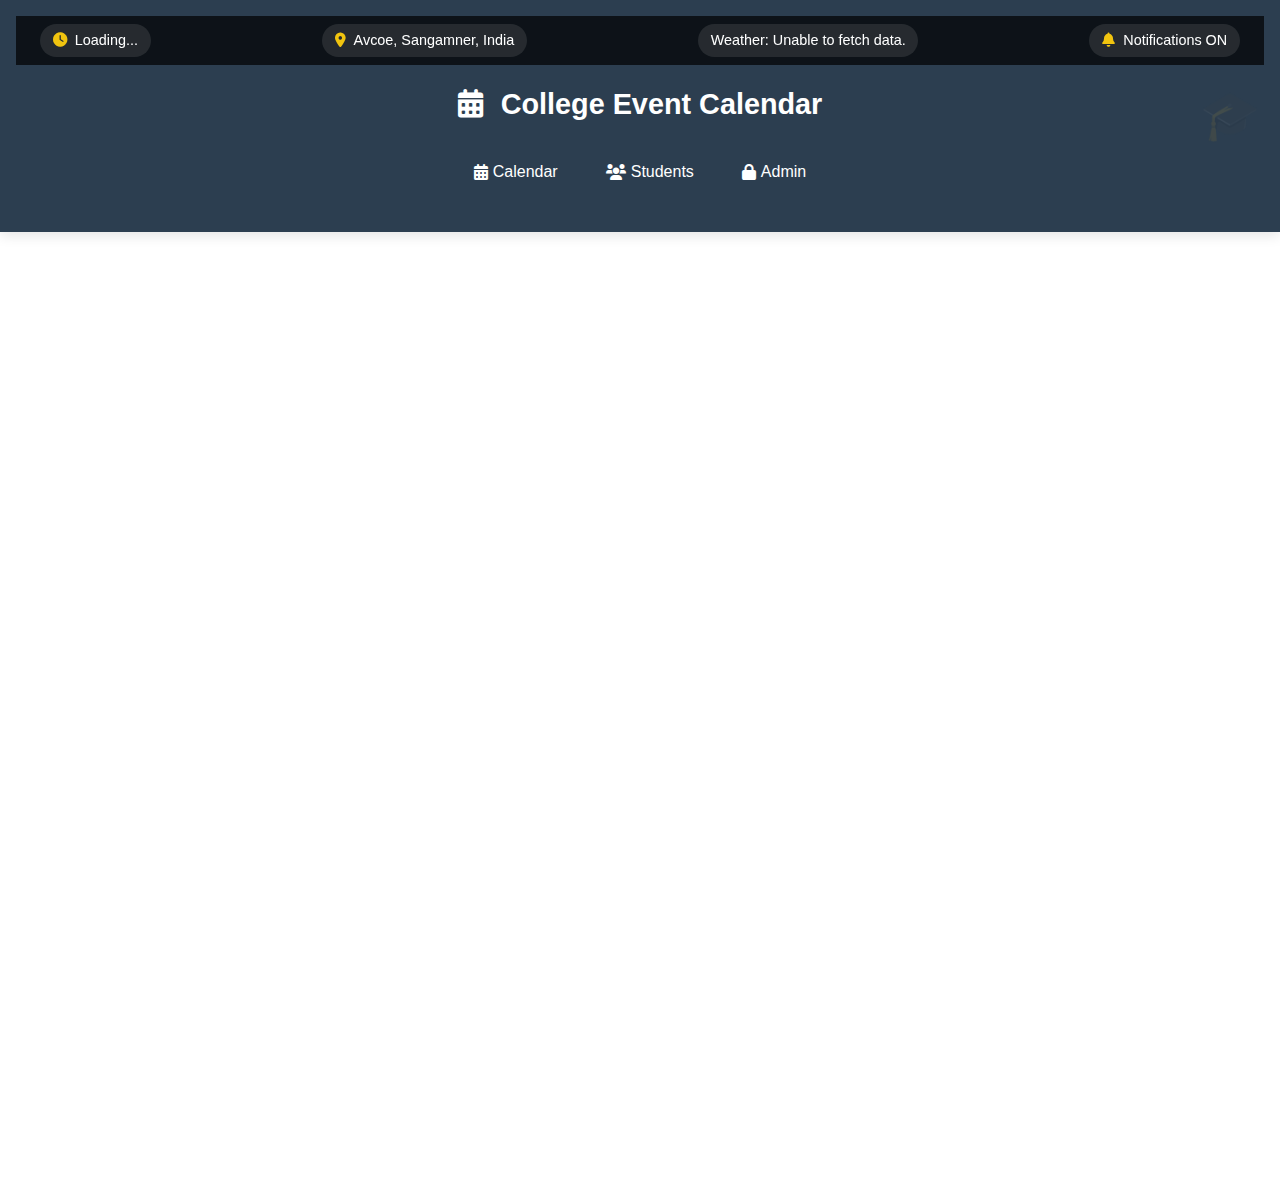
<file: index.html>
<!DOCTYPE html>
<html lang="en">
<head>
    <meta charset="UTF-8">
    <meta name="viewport" content="width=device-width, initial-scale=1.0">
    <title>College Event Calendar</title>
    <link rel="stylesheet" href="https://cdnjs.cloudflare.com/ajax/libs/font-awesome/6.0.0-beta3/css/all.min.css">
    <link rel="stylesheet" href="style.css">
</head>
<body>
    <!-- In index.html, update the header section -->
<header>
    <div class="header-top-bar">
        <div class="header-info">
            <div class="info-item" id="time">
                <i class="fas fa-clock"></i>
                <span class="info-text">Loading...</span>
            </div>
            <div class="info-item" id="location">
                <i class="fas fa-map-marker-alt"></i>
                <span class="info-text">Avcoe, Sangamner, India</span>
            </div>
            <div class="info-item" id="weather">
                <i class="fas fa-cloud-sun"></i>
                <span class="info-text">Loading...</span>
            </div>
            <div class="info-item" id="notification-toggle">
        <i class="fas fa-bell"></i>
        <span class="info-text">Notifications ON</span>
    </div>
            <!-- Notification Container -->
<div id="notification-container" class="notification-container"></div>

<!-- Notification Sound (hidden audio element) -->
<audio id="notification-sound" preload="auto">
    <source src="https://assets.mixkit.co/sfx/preview/mixkit-alarm-digital-clock-beep-989.mp3" type="audio/mpeg">
</audio>
</div>
        </div>
    </div>
    
    <div class="header-main">
        <h1><i class="fas fa-calendar-alt"></i> College Event Calendar</h1>
        <nav>
            <a href="index.html"><i class="fas fa-calendar-alt"></i> Calendar</a>
            <a href="students.html"><i class="fas fa-users"></i> Students</a>
            <a href="admin.html"><i class="fas fa-lock"></i> Admin</a>
        </nav>
    </div>
</header>

    <main class="animated">
        <div class="calendar-layout">
            <div class="calendar-container pulse">
                <div class="calendar-header">
                    <button id="prev-month"><i class="fas fa-chevron-left"></i></button>
                    <h2 id="current-month-year">Month Year</h2>
                    <button id="next-month"><i class="fas fa-chevron-right"></i></button>
                </div>
                <div class="calendar-grid" id="calendar-grid">
                    <!-- Days will be filled by JavaScript -->
                </div>
            </div>

            <div class="upcoming-events-panel">
                <div class="panel-header">
                    <h2><i class="fas fa-calendar-check"></i> Upcoming Events</h2>
                    <div class="panel-decoration">
                        <div class="decoration-circle blue"></div>
                        <div class="decoration-circle green"></div>
                        <div class="decoration-circle orange"></div>
                    </div>
                </div>
                <div id="upcoming-events-list">
                    <!-- Upcoming events will be loaded here -->
                </div>
            </div>
        </div>

        <!-- Events Modal -->
        <div class="modal" id="events-modal">
            <div class="modal-content animated">
                <span class="close-modal">&times;</span>
                <h2><i class="fas fa-calendar-day"></i> <span id="modal-date-title">Events for Date</span></h2>
                <div id="events-list">
                    <!-- Events will be loaded here -->
                </div>
                <p id="no-events-msg"><i class="fas fa-info-circle"></i> No events scheduled for this date.</p>
            </div>
        </div>
    </main>

    <script src="script.js"></script>
    <script>
            // Live Time for Sangamner
    function updateTime() {
      const indiaTime = new Date().toLocaleString("en-US", {
        timeZone: "Asia/Kolkata",
        hour: "2-digit",
        minute: "2-digit",
        second: "2-digit",
        hour12: true
      });
      document.getElementById("time").textContent = "Time: " + indiaTime;
    }
    setInterval(updateTime, 1000); // Update time every second
      // Fetch Weather for Sangamner
        async function fetchWeather() {
            const apiKey = "9812a2cd7527c37af7e50ac1e85c981d"; // Replace with your OpenWeatherMap API key
            const url = `https://api.openweathermap.org/data/2.5/weather?q=Sangamner,IN&units=metric&appid=${apiKey}`;
            try {
                const response = await fetch(url);
                const data = await response.json();
                const temp = data.main.temp;
                const description = data.weather[0].description;
                document.getElementById("weather").textContent = 
                    `Weather: ${temp}°C, ${description.charAt(0).toUpperCase() + description.slice(1)}`;
            } catch (error) {
                document.getElementById("weather").textContent = "Weather: Unable to fetch data.";
            }
        }
        fetchWeather();
    </script>
</body>
</html>
</file>
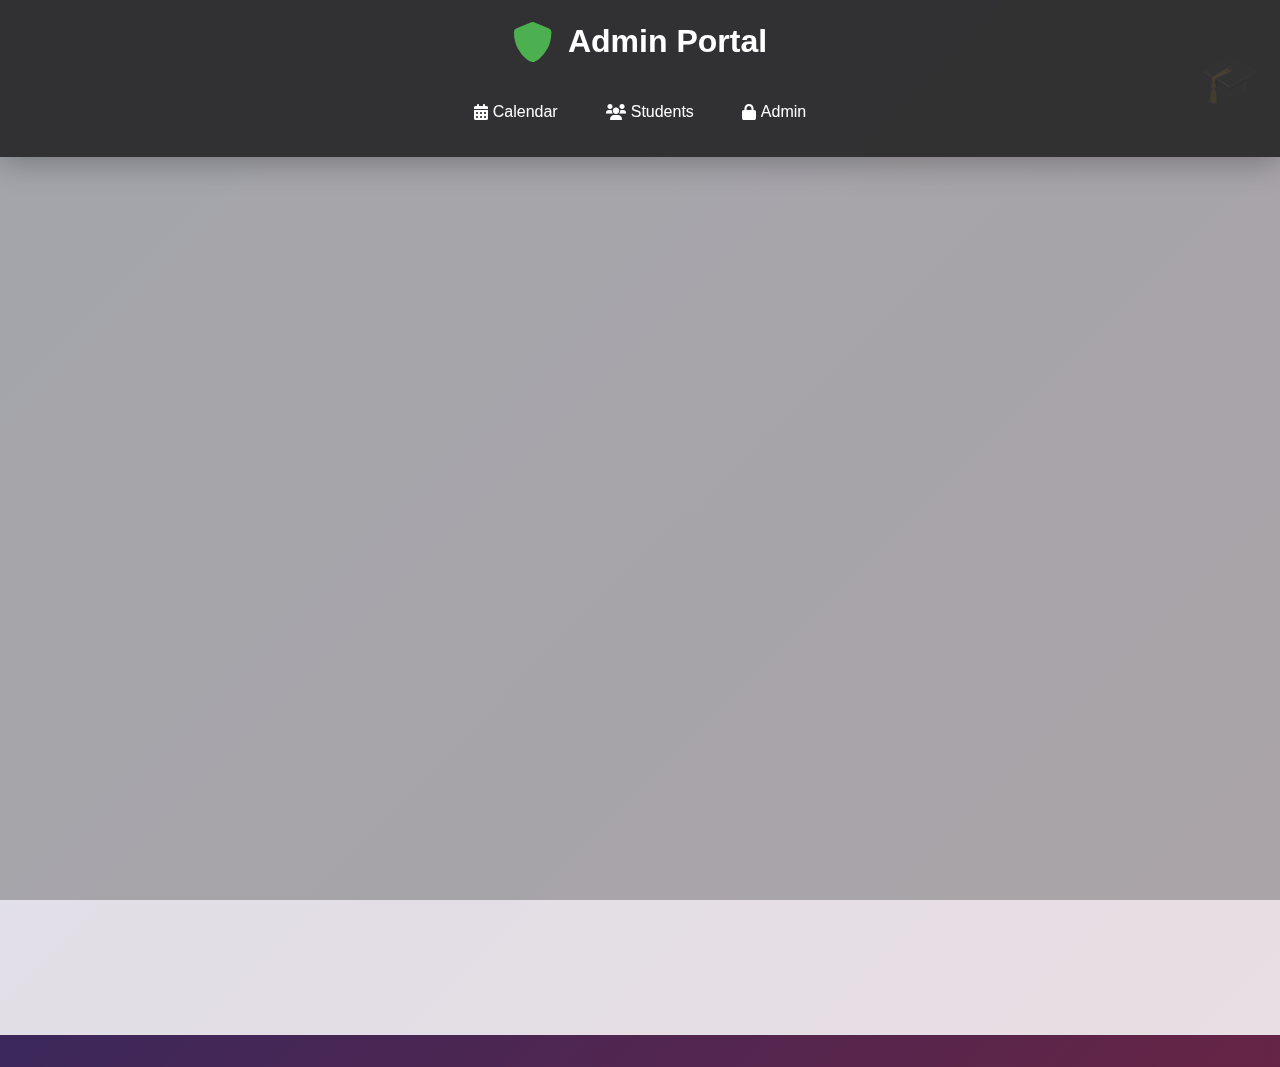
<file: admin-panel.html>
<!DOCTYPE html>
<html lang="en">
<head>
    <meta charset="UTF-8">
    <meta name="viewport" content="width=device-width, initial-scale=1.0">
    <title>Admin Panel</title>
    <link rel="stylesheet" href="https://cdnjs.cloudflare.com/ajax/libs/font-awesome/6.0.0-beta3/css/all.min.css">
    <link rel="stylesheet" href="style.css">
</head>
<body>
    <header>
        <h1><i class="fas fa-tachometer-alt"></i> Admin Dashboard</h1>
        <nav>
            <a href="index.html"><i class="fas fa-calendar-alt"></i> Calendar</a>
            <a href="students.html"><i class="fas fa-users"></i> Students</a>
            <a href="admin.html"><i class="fas fa-lock"></i> Admin</a>
        </nav>
    </header>

    <main class="animated">
        <div class="admin-tabs">
            <button class="tab-btn active" data-tab="events"><i class="fas fa-calendar-plus"></i> Manage Events</button>
            <button class="tab-btn" data-tab="students"><i class="fas fa-user-graduate"></i> Manage Students</button>
        </div>

        <div id="events" class="tab-content active">
            <h2><i class="fas fa-plus-circle"></i> Add New Event</h2>
            <form id="add-event-form">
                <div class="form-group">
                    <label for="event-date"><i class="fas fa-calendar-day"></i> Date:</label>
                    <input type="date" id="event-date" required>
                </div>
                <div class="form-group">
                    <label for="event-name"><i class="fas fa-heading"></i> Event Name:</label>
                    <input type="text" id="event-name" required>
                </div>
                <div class="form-group">
                    <label for="event-summary"><i class="fas fa-align-left"></i> Summary:</label>
                    <textarea id="event-summary" required></textarea>
                </div>
                <div class="form-group">
                    <label for="event-image"><i class="fas fa-image"></i> Image (Optional):</label>
                    <input type="file" id="event-image" accept="image/*">
                </div>
                <button type="submit"><i class="fas fa-plus"></i> Add Event</button>
            </form>

            <h2><i class="fas fa-calendar-check"></i> All Events</h2>
            <div id="events-folder-view">
                <!-- Events organized by date -->
            </div>
        </div>

        <div id="students" class="tab-content">
            <h2><i class="fas fa-user-plus"></i> Add New Student</h2>
            <form id="add-student-form">
                <div class="form-group">
                    <label for="student-name"><i class="fas fa-user"></i> Name:</label>
                    <input type="text" id="student-name" required>
                </div>
                <div class="form-group">
        <label for="student-batch"><i class="fas fa-calendar-alt"></i> Batch:</label>
        <select id="student-batch" required>
            <option value="24-25">2024-25</option>
            <option value="23-24">2023-24</option>
            <option value="22-23">2022-23</option>
        </select>
    </div>
    <div class="form-group">
        <label for="student-department"><i class="fas fa-building"></i> Department:</label>
        <input type="text" id="student-department">
    </div>
    <div class="form-group">
        <label for="student-company"><i class="fas fa-briefcase"></i> Company:</label>
        <input type="text" id="student-company">
    </div>
    <div class="form-group">
        <label for="student-package"><i class="fas fa-rupee-sign"></i> Package (LPA):</label>
        <input type="number" id="student-package" step="0.1">
    </div>
    <div class="form-group">
        <label for="student-image"><i class="fas fa-camera"></i> Photo:</label>
        <input type="file" id="student-image" accept="image/*" required>
    </div>
                
                <button type="submit"><i class="fas fa-plus"></i> Add Student</button>
            </form>

            <h2><i class="fas fa-users"></i> All Students</h2>
            <div id="students-list">
                <!-- Students will be listed here -->
            </div>
        </div>
    </main>

    <script src="script.js"></script>
</body>
</html>
</file>
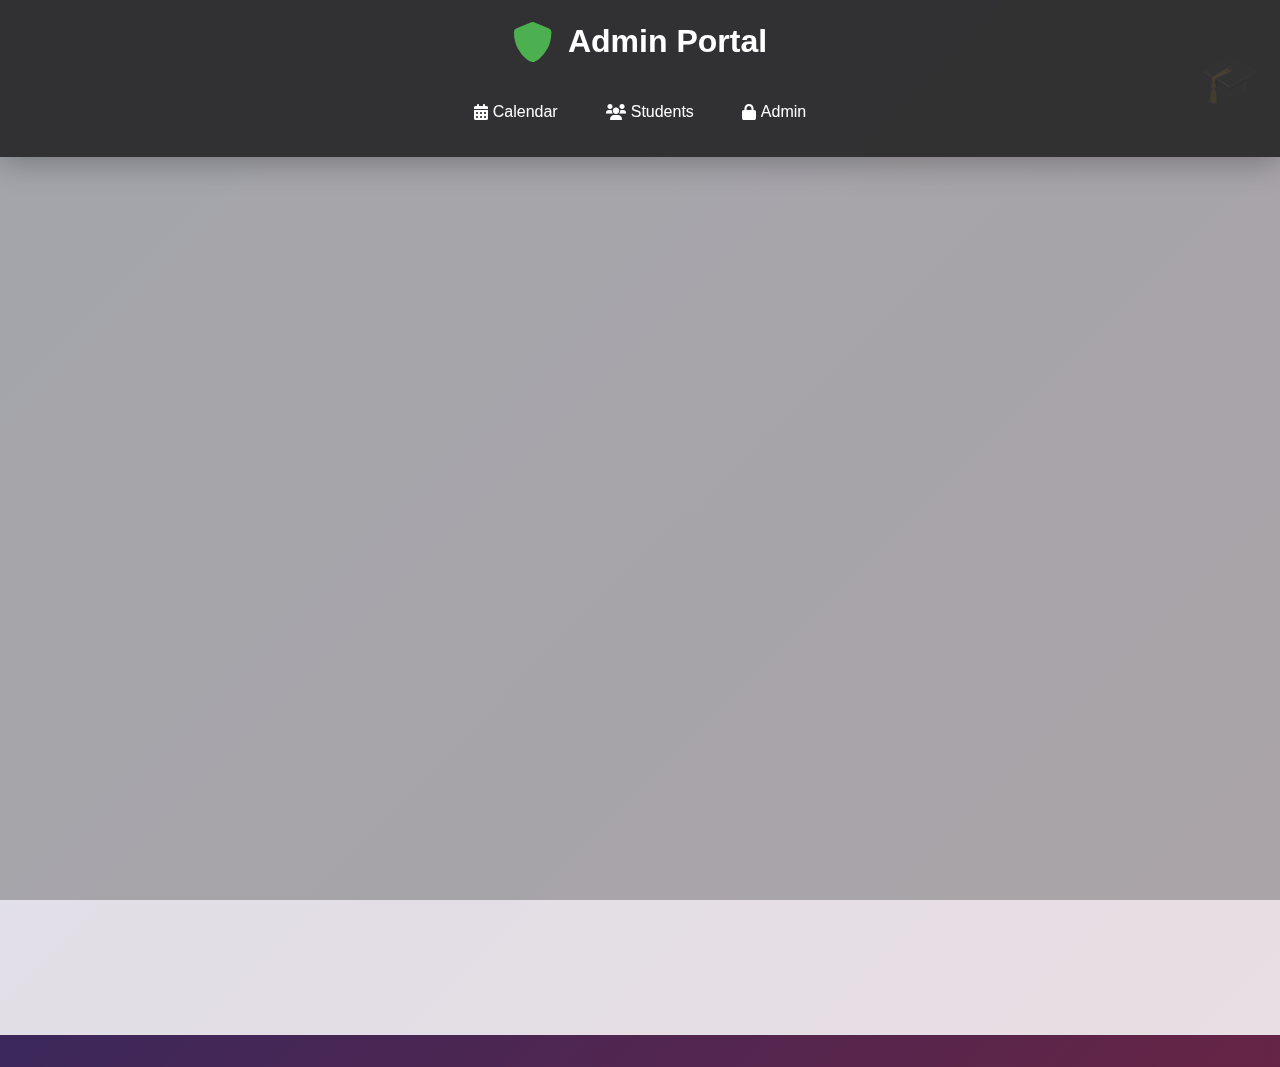
<file: admin.html>
<!DOCTYPE html>
<html lang="en">
<head>
    <meta charset="UTF-8">
    <meta name="viewport" content="width=device-width, initial-scale=1.0">
    <title>Admin Login | Secure Access</title>
    <link rel="stylesheet" href="https://cdnjs.cloudflare.com/ajax/libs/font-awesome/6.0.0-beta3/css/all.min.css">
    <link rel="stylesheet" href="style.css">
</head>
<body class="admin-login-page">
    <div class="login-background">
        <div class="security-pattern"></div>
    </div>
    
    <header class="admin-header">
        <div class="header-logo">
            <i class="fas fa-shield-alt"></i>
            <h1>Admin Portal</h1>
        </div>
        <nav>
            <a href="index.html"><i class="fas fa-calendar-alt"></i> Calendar</a>
            <a href="students.html"><i class="fas fa-users"></i> Students</a>
            <a href="admin.html" class="active"><i class="fas fa-lock"></i> Admin</a>
        </nav>
    </header>

    <main class="animated">
        <div class="login-container">
            <div class="login-card">
                <div class="login-header">
                    <i class="fas fa-user-shield security-icon"></i>
                    <h2>Secure Admin Login</h2>
                    <p>Restricted access to authorized personnel only</p>
                </div>
                
                <form id="admin-login" class="admin-form">
                    <div class="form-group">
                        <label for="username">
                            <i class="fas fa-user-tie"></i> Username:
                        </label>
                        <div class="input-with-icon">
                            <i class="fas fa-user input-icon"></i>
                            <input type="text" id="username" required placeholder="Enter admin username">
                        </div>
                    </div>
                    
                    <div class="form-group">
                        <label for="password">
                            <i class="fas fa-key"></i> Password:
                        </label>
                        <div class="input-with-icon">
                            <i class="fas fa-lock input-icon"></i>
                            <input type="password" id="password" required placeholder="Enter your password">
                            <button type="button" class="toggle-password" aria-label="Show password">
                                <i class="fas fa-eye"></i>
                            </button>
                        </div>
                    </div>
                    
                    <div class="form-actions">
                        <button type="submit" class="login-btn">
                            <i class="fas fa-sign-in-alt"></i> Login
                        </button>
                    </div>
                    
                    <div class="security-notice">
                        <i class="fas fa-info-circle"></i>
                        <span>All login attempts are logged for security purposes</span>
                    </div>
                </form>
                
                <p id="login-error" class="error-msg">
                    <i class="fas fa-exclamation-circle"></i> 
                    <span class="error-text"></span>
                </p>
            </div>
            
            
            </div>
        </div>
    </main>

    <script src="script.js"></script>
    <script>
        // Toggle password visibility
        document.querySelector('.toggle-password').addEventListener('click', function() {
            const passwordInput = document.getElementById('password');
            const icon = this.querySelector('i');
            
            if (passwordInput.type === 'password') {
                passwordInput.type = 'text';
                icon.classList.replace('fa-eye', 'fa-eye-slash');
            } else {
                passwordInput.type = 'password';
                icon.classList.replace('fa-eye-slash', 'fa-eye');
            }
        });
    </script>
</body>
</html>
</file>
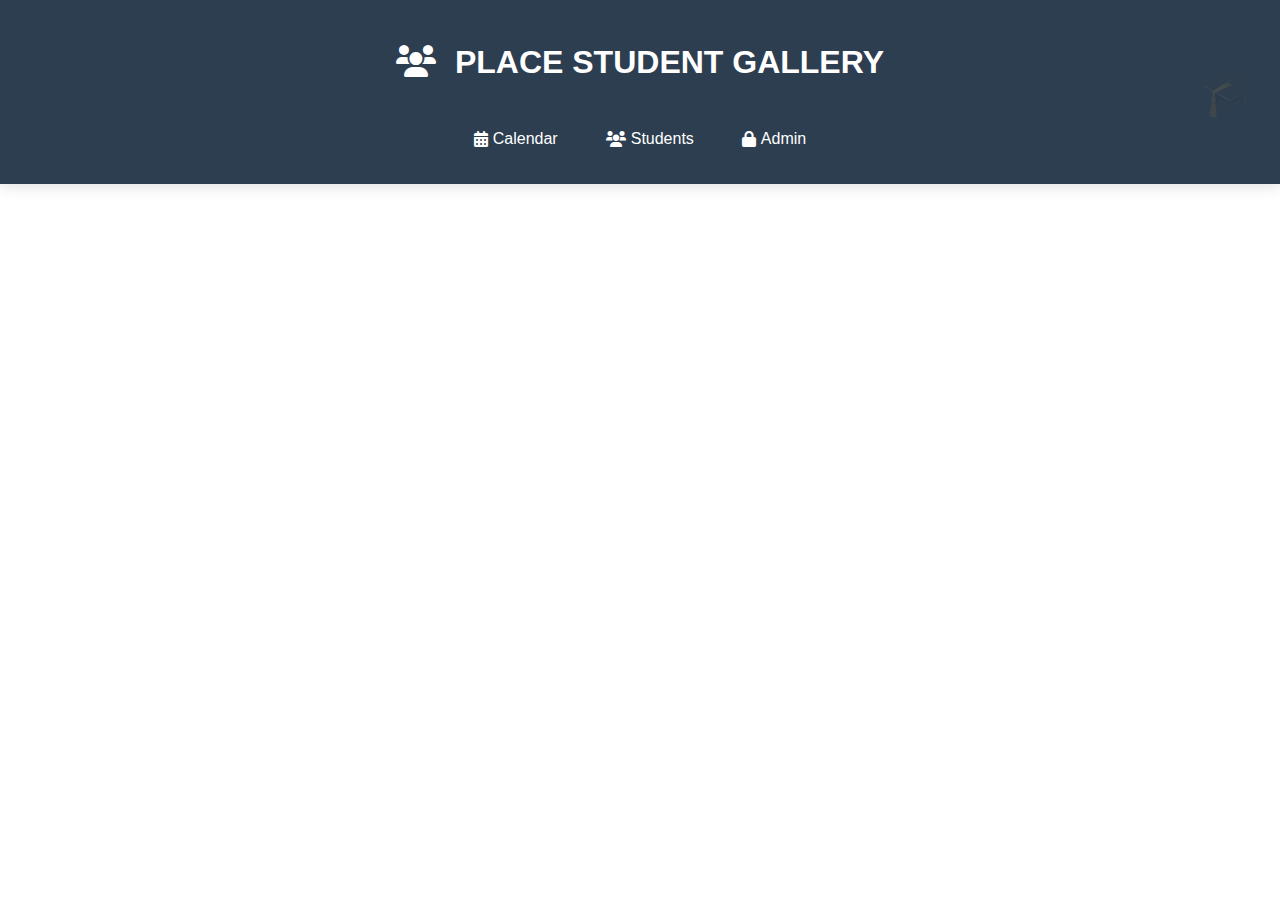
<file: students.html>
<!DOCTYPE html>
<html lang="en">
<head>
    <meta charset="UTF-8">
    <meta name="viewport" content="width=device-width, initial-scale=1.0">
    <title>Student Gallery</title>
    <link rel="stylesheet" href="https://cdnjs.cloudflare.com/ajax/libs/font-awesome/6.0.0-beta3/css/all.min.css">
    <link rel="stylesheet" href="style.css">
</head>
<body>
    <header>
        <h1><i class="fas fa-users"></i> PLACE STUDENT GALLERY</h1>
        <nav>
            <a href="index.html"><i class="fas fa-calendar-alt"></i> Calendar</a>
            <a href="students.html"><i class="fas fa-users"></i> Students</a>
            <a href="admin.html"><i class="fas fa-lock"></i> Admin</a>
        </nav>
    </header>

    <main class="animated">
        <div class="batch-filters">
            <button class="batch-btn active" data-batch="all">All Batches</button>
            <button class="batch-btn" data-batch="24-25">2024-25</button>
            <button class="batch-btn" data-batch="23-24">2023-24</button>
            <button class="batch-btn" data-batch="22-23">2022-23</button>
        </div>

        <div class="student-gallery" id="student-gallery">
            <!-- Students will be loaded here -->
        </div>
    </main>

    <script src="script.js"></script>
    <script>
        document.addEventListener('DOMContentLoaded', function() {
            // Filter students by batch
            document.querySelectorAll('.batch-btn').forEach(btn => {
                btn.addEventListener('click', function() {
                    document.querySelectorAll('.batch-btn').forEach(b => b.classList.remove('active'));
                    this.classList.add('active');
                    
                    const batch = this.dataset.batch;
                    const studentCards = document.querySelectorAll('.student-card');
                    
                    studentCards.forEach(card => {
                        if (batch === 'all' || card.dataset.batch === batch) {
                            card.style.display = 'block';
                        } else {
                            card.style.display = 'none';
                        }
                    });
                });
            });
        });
    </script>
</body>
</html>
</file>
<file: style.css>
/* Global Styles */
:root {
    --primary-color: #2c3e50;
    --secondary-color: #3498db;
    --accent-color: #e74c3c;
    --light-color: #ecf0f1;
    --dark-color: #2c3e50;
}

body {
    font-family: 'Arial', sans-serif;
    margin: 0;
    padding: 0;
    line-height: 1.6;
    color: #333;
    background: url('https://images.unsplash.com/photo-1523050854058-8df90110c9f1?ixlib=rb-1.2.1&auto=format&fit=crop&w=1350&q=80') no-repeat center center fixed;
    background-size: cover;
    position: relative;
}

body::before {
    content: '';
    position: absolute;
    top: 0;
    left: 0;
    width: 100%;
    height: 100%;
    background-color: rgba(255, 255, 255, 0.85);
    z-index: -1;
}

/* Animations */
@keyframes fadeIn {
    from { opacity: 0; transform: translateY(20px); }
    to { opacity: 1; transform: translateY(0); }
}

@keyframes pulse {
    0% { transform: scale(1); }
    50% { transform: scale(1.05); }
    100% { transform: scale(1); }
}

.animated {
    animation: fadeIn 0.5s ease-out forwards;
}

.pulse {
    animation: pulse 2s infinite;
}

/* Header Styles */
header {
    background: var(--primary-color);
    color: white;
    padding: 1rem;
    text-align: center;
    box-shadow: 0 4px 12px rgba(0, 0, 0, 0.1);
    position: relative;
    overflow: hidden;
}

header::after {
    content: '🎓';
    position: absolute;
    font-size: 3rem;
    opacity: 0.1;
    right: 20px;
    top: 50%;
    transform: translateY(-50%);
}

header h1 i {
    margin-right: 10px;
}

/* Navigation Styles */
nav {
    display: flex;
    justify-content: center;
    gap: 1rem;
    padding: 0.5rem;
}

nav a {
    color: white;
    text-decoration: none;
    padding: 0.5rem 1rem;
    border-radius: 4px;
    transition: all 0.3s ease;
    display: flex;
    align-items: center;
    gap: 5px;
}

nav a:hover {
    background: #34495e;
    transform: translateY(-2px);
}

/* Main Content Styles */
main {
    max-width: 1200px;
    margin: 2rem auto;
    padding: 1rem;
    opacity: 0; /* Will be animated in */
}

/* Calendar Styles */
.calendar-container {
    background: rgba(255, 255, 255, 0.9);
    border-radius: 8px;
    box-shadow: 0 4px 20px rgba(0, 0, 0, 0.1);
    overflow: hidden;
    transition: all 0.3s ease;
}

.calendar-container:hover {
    transform: translateY(-5px);
    box-shadow: 0 6px 25px rgba(0, 0, 0, 0.15);
}

.calendar-header {
    display: flex;
    justify-content: space-between;
    align-items: center;
    padding: 1rem;
    background: var(--secondary-color);
    color: white;
}

.calendar-header button {
    background: transparent;
    border: none;
    color: white;
    font-size: 1.2rem;
    cursor: pointer;
    transition: all 0.3s ease;
    padding: 0.5rem;
    border-radius: 50%;
}

.calendar-header button:hover {
    background: rgba(255, 255, 255, 0.2);
    transform: scale(1.1);
}

.calendar-grid {
    display: grid;
    grid-template-columns: repeat(7, 1fr);
    gap: 1px;
    background: #ddd;
}

.calendar-day-header {
    background: var(--primary-color);
    color: white;
    padding: 0.5rem;
    text-align: center;
    font-weight: bold;
}

.calendar-day {
    background: white;
    min-height: 100px;
    padding: 0.5rem;
    position: relative;
    transition: all 0.3s ease;
}

.calendar-day:hover {
    background: var(--secondary-color);
    color: white;
    transform: scale(1.03);
    z-index: 1;
}

.calendar-day-number {
    font-weight: bold;
    margin-bottom: 5px;
}

.event-dot {
    display: inline-block;
    width: 8px;
    height: 8px;
    background: var(--accent-color);
    border-radius: 50%;
    margin-left: 5px;
}

.empty {
    background: #f9f9f9;
    color: #aaa;
}

/* Modal Styles */
.modal {
    display: none;
    position: fixed;
    top: 0;
    left: 0;
    width: 100%;
    height: 100%;
    background: rgba(0, 0, 0, 0.5);
    z-index: 100;
    backdrop-filter: blur(5px);
}

.modal-content {
    background: white;
    margin: 5% auto;
    padding: 2rem;
    border-radius: 8px;
    max-width: 600px;
    position: relative;
    box-shadow: 0 10px 25px rgba(0, 0, 0, 0.2);
}

.close-modal {
    position: absolute;
    top: 10px;
    right: 20px;
    font-size: 1.5rem;
    cursor: pointer;
    transition: all 0.3s ease;
}

.close-modal:hover {
    color: var(--accent-color);
    transform: scale(1.2);
}

#no-events-msg {
    text-align: center;
    color: #666;
}

#no-events-msg i {
    margin-right: 8px;
}

/* Admin Panel Styles */
.admin-tabs {
    display: flex;
    border-bottom: 1px solid #ddd;
    margin-bottom: 1rem;
}

.tab-btn {
    padding: 0.75rem 1.5rem;
    background: #f1f1f1;
    border: none;
    cursor: pointer;
    transition: all 0.3s ease;
    display: flex;
    align-items: center;
    gap: 8px;
}

.tab-btn.active {
    background: var(--secondary-color);
    color: white;
}

.tab-btn:hover:not(.active) {
    background: #d6eaf8;
}

.tab-content {
    display: none;
    padding: 1rem;
    background: white;
    border-radius: 0 0 8px 8px;
    box-shadow: 0 2px 10px rgba(0, 0, 0, 0.1);
}

.tab-content.active {
    display: block;
    animation: fadeIn 0.3s ease-out;
}

/* Form Styles */
.form-group {
    margin-bottom: 1rem;
}

.form-group label {
    display: block;
    margin-bottom: 0.5rem;
    font-weight: bold;
    display: flex;
    align-items: center;
    gap: 8px;
}

.form-group input,
.form-group textarea,
.form-group select {
    width: 100%;
    padding: 0.5rem;
    border: 1px solid #ddd;
    border-radius: 4px;
    transition: all 0.3s ease;
}

.form-group input:focus,
.form-group textarea:focus,
.form-group select:focus {
    border-color: var(--secondary-color);
    box-shadow: 0 0 0 3px rgba(52, 152, 219, 0.2);
    outline: none;
}

button[type="submit"] {
    background: var(--primary-color);
    color: white;
    border: none;
    padding: 0.75rem 1.5rem;
    border-radius: 4px;
    cursor: pointer;
    font-size: 1rem;
    transition: all 0.3s ease;
    display: flex;
    align-items: center;
    justify-content: center;
    gap: 8px;
}

button[type="submit"]:hover {
    background: var(--dark-color);
    transform: translateY(-2px);
    box-shadow: 0 4px 8px rgba(0, 0, 0, 0.1);
}

.error-msg {
    color: var(--accent-color);
    margin-top: 0.5rem;
    display: flex;
    align-items: center;
    gap: 5px;
}

/* Student Gallery */
.student-gallery {
    display: grid;
    grid-template-columns: repeat(auto-fill, minmax(200px, 1fr));
    gap: 1.5rem;
}

.student-card {
    border: 1px solid #ddd;
    border-radius: 8px;
    overflow: hidden;
    text-align: center;
    transition: all 0.3s ease;
    background: rgba(255, 255, 255, 0.9);
}

.student-card:hover {
    transform: translateY(-5px);
    box-shadow: 0 10px 20px rgba(0, 0, 0, 0.1);
}

.student-card img {
    width: 100%;
    height: 200px;
    object-fit: cover;
    transition: all 0.3s ease;
}

.student-card:hover img {
    transform: scale(1.05);
}

.student-card h3 {
    padding: 0.5rem;
    margin: 0;
}
/* Student Gallery Enhancements */
.batch-filters {
    display: flex;
    gap: 0.5rem;
    margin-bottom: 1.5rem;
    flex-wrap: wrap;
}

.batch-btn {
    padding: 0.5rem 1rem;
    background: #f1f1f1;
    border: none;
    border-radius: 4px;
    cursor: pointer;
    transition: all 0.3s ease;
}

.batch-btn.active {
    background: var(--secondary-color);
    color: white;
}

.batch-btn:hover:not(.active) {
    background: #ddd;
}

.student-card {
    position: relative;
    border: 1px solid #ddd;
    border-radius: 8px;
    overflow: hidden;
    transition: all 0.3s ease;
    background: white;
}

.student-image-container {
    position: relative;
    height: 200px;
    overflow: hidden;
}

.student-image-container img {
    width: 100%;
    height: 100%;
    object-fit: cover;
    transition: transform 0.3s ease;
}

.student-card:hover .student-image-container img {
    transform: scale(1.05);
}

.company-badge {
    position: absolute;
    top: 10px;
    right: 10px;
    background: rgba(0, 0, 0, 0.7);
    color: white;
    padding: 0.3rem 0.6rem;
    border-radius: 4px;
    font-size: 0.8rem;
    font-weight: bold;
}

.student-info {
    padding: 1rem;
}

.student-info h3 {
    margin: 0 0 0.5rem 0;
    color: var(--primary-color);
}

.student-meta {
    display: flex;
    gap: 1rem;
    margin-bottom: 0.5rem;
    font-size: 0.9rem;
    color: #666;
}

.student-meta i {
    margin-right: 5px;
    color: var(--secondary-color);
}

.package-info {
    background: #f8f9fa;
    padding: 0.5rem;
    border-radius: 4px;
    font-weight: bold;
    color: #2ecc71;
    display: inline-flex;
    align-items: center;
    gap: 5px;
}

/* Events Folder View */
.date-folder {
    margin-bottom: 1.5rem;
    border: 1px solid #ddd;
    border-radius: 8px;
    overflow: hidden;
    transition: all 0.3s ease;
}

.date-folder:hover {
    box-shadow: 0 5px 15px rgba(0, 0, 0, 0.1);
}

.folder-header {
    background: #f5f5f5;
    padding: 1rem;
    cursor: pointer;
    display: flex;
    justify-content: space-between;
    align-items: center;
    transition: all 0.3s ease;
}

.folder-header:hover {
    background: #e9e9e9;
}

.events-list {
    padding: 1rem;
    display: grid;
    grid-template-columns: repeat(auto-fill, minmax(300px, 1fr));
    gap: 1rem;
}

.event-item {
    border: 1px solid #eee;
    padding: 1rem;
    border-radius: 4px;
    transition: all 0.3s ease;
    background: white;
}

.event-item:hover {
    transform: translateY(-3px);
    box-shadow: 0 5px 10px rgba(0, 0, 0, 0.05);
}

.event-item::before {
    content: '📅';
    margin-right: 8px;
}

.event-item h4 {
    margin: 0 0 0.5rem 0;
    display: inline;
}

.event-item img {
    max-width: 100%;
    max-height: 150px;
    display: block;
    margin: 0.5rem 0;
    border-radius: 4px;
}

/* Students List */
#students-list {
    display: grid;
    grid-template-columns: repeat(auto-fill, minmax(250px, 1fr));
    gap: 1rem;
}

.student-item {
    border: 1px solid #eee;
    padding: 1rem;
    border-radius: 4px;
    display: flex;
    align-items: center;
    gap: 1rem;
    transition: all 0.3s ease;
    background: white;
}

.student-item:hover {
    transform: translateY(-3px);
    box-shadow: 0 5px 10px rgba(0, 0, 0, 0.05);
}

.student-item::before {
    content: '👨‍🎓';
    font-size: 1.5rem;
}

.student-item h4 {
    margin: 0;
    flex-grow: 1;
}

/* Delete Buttons */
.delete-btn {
    background: var(--accent-color);
    color: white;
    border: none;
    padding: 0.5rem 1rem;
    border-radius: 4px;
    cursor: pointer;
    transition: all 0.3s ease;
    display: flex;
    align-items: center;
    gap: 5px;
}

.delete-btn:hover {
    background: #c0392b;
    transform: translateY(-2px);
}

.delete-btn i {
    margin-right: 5px;
}

/* Loading Animation */
.loading {
    display: inline-block;
    width: 20px;
    height: 20px;
    border: 3px solid rgba(255,255,255,.3);
    border-radius: 50%;
    border-top-color: #fff;
    animation: spin 1s ease-in-out infinite;
}

@keyframes spin {
    to { transform: rotate(360deg); }
}

/* Responsive Design */
@media (max-width: 768px) {
    .student-gallery, #students-list {
        grid-template-columns: repeat(auto-fill, minmax(150px, 1fr));
    }
    
    .events-list {
        grid-template-columns: 1fr;
    }
    
    nav {
        flex-direction: column;
        gap: 0.5rem;
    }
    
    .admin-tabs {
        flex-direction: column;
    }
    
    .tab-btn {
        width: 100%;
        justify-content: center;
    }
}
/* Header Top Bar Styles */
.header-top-bar {
    background: rgba(0, 0, 0, 0.2);
    padding: 0.5rem 1rem;
    color: white;
    font-size: 1.9rem;
}

.header-info {
    display: flex;
    justify-content: space-between;
    max-width: 1200px;
    margin: 0 auto;
}

.live-time, .weather-info, .location-info {
    display: flex;
    align-items: center;
    gap: 8px;
    padding: 0.2rem 0.5rem;
    border-radius: 4px;
    transition: all 0.3s ease;
}

.live-time:hover, .weather-info:hover, .location-info:hover {
    background: rgba(255, 255, 255, 0.1);
    transform: translateY(-2px);
}

.weather-temp {
    font-weight: bold;
    color: #f1c40f;
}

.weather-icon {
    font-size: 1.9rem;
    transition: all 0.3s ease;
}

/* Weather Icon Colors */
.fa-sun { color: #f1c40f; }
.fa-cloud-sun { color: #f39c12; }
.fa-cloud { color: #95a5a6; }
.fa-cloud-rain, .fa-cloud-showers-heavy { color: #3498db; }
.fa-bolt { color: #f39c12; }
.fa-snowflake { color: #ecf0f1; }
.fa-smog { color: #7f8c8d; }

/* Responsive Design for Header */
@media (max-width: 768px) {
    .header-info {
        flex-direction: column;
        gap: 0.5rem;
        align-items: center;
    }
    
    .live-time, .weather-info, .location-info {
        padding: 0.3rem 1rem;
        background: rgba(255, 255, 255, 0.1);
        width: fit-content;
    }
}
/* Admin Login Page Specific Styles */
.admin-login-page {
    background: linear-gradient(135deg, #1a2a6c, #b21f1f, #fdbb2d);
    background-size: 400% 400%;
    animation: gradientBG 15s ease infinite;
    min-height: 100vh;
}

@keyframes gradientBG {
    0% { background-position: 0% 50%; }
    50% { background-position: 100% 50%; }
    100% { background-position: 0% 50%; }
}

.login-background {
    position: fixed;
    top: 0;
    left: 0;
    width: 100%;
    height: 100%;
    background: rgba(0, 0, 0, 0.3);
    z-index: -1;
}

.security-pattern {
    position: absolute;
    top: 0;
    left: 0;
    width: 100%;
    height: 100%;
    background-image: 
        radial-gradient(circle at 10% 20%, rgba(255,255,255,0.05) 0%, rgba(255,255,255,0.05) 90%),
        radial-gradient(circle at 90% 80%, rgba(255,255,255,0.05) 0%, rgba(255,255,255,0.05) 90%);
    background-size: 100px 100px;
}

.admin-header {
    background: rgba(0, 0, 0, 0.7);
    backdrop-filter: blur(10px);
    padding: 1rem;
    text-align: center;
    box-shadow: 0 4px 30px rgba(0, 0, 0, 0.3);
    position: relative;
    z-index: 10;
}

.header-logo {
    display: flex;
    justify-content: center;
    align-items: center;
    gap: 15px;
    margin-bottom: 1rem;
}

.header-logo i {
    font-size: 2.5rem;
    color: #4CAF50;
}

.header-logo h1 {
    margin: 0;
    font-size: 2rem;
    color: white;
}

.login-container {
    display: flex;
    justify-content: center;
    align-items: center;
    min-height: calc(100vh - 150px);
    padding: 2rem;
    gap: 2rem;
    flex-wrap: wrap;
}

.login-card {
    background: rgba(255, 255, 255, 0.9);
    border-radius: 15px;
    padding: 2.5rem;
    width: 100%;
    max-width: 450px;
    box-shadow: 0 10px 30px rgba(0, 0, 0, 0.2);
    backdrop-filter: blur(5px);
    border: 1px solid rgba(255, 255, 255, 0.2);
    position: relative;
    overflow: hidden;
}

.login-card::before {
    content: '';
    position: absolute;
    top: 0;
    left: 0;
    width: 100%;
    height: 5px;
    background: linear-gradient(90deg, #4CAF50, #2196F3, #9C27B0);
}

.login-header {
    text-align: center;
    margin-bottom: 2rem;
}

.security-icon {
    font-size: 3rem;
    color: #2196F3;
    margin-bottom: 1rem;
}

.login-header h2 {
    margin: 0.5rem 0;
    color: #333;
}

.login-header p {
    color: #666;
    margin: 0;
    font-size: 0.9rem;
}

.admin-form .form-group {
    margin-bottom: 1.5rem;
}

.input-with-icon {
    position: relative;
}

.input-icon {
    position: absolute;
    left: 15px;
    top: 50%;
    transform: translateY(-50%);
    color: #666;
}

.input-with-icon input {
    padding-left: 40px !important;
    background: rgba(255, 255, 255, 0.8);
    border: 1px solid #ddd;
    transition: all 0.3s ease;
}

.input-with-icon input:focus {
    border-color: #2196F3;
    box-shadow: 0 0 0 3px rgba(33, 150, 243, 0.2);
}

.toggle-password {
    position: absolute;
    right: 15px;
    top: 50%;
    transform: translateY(-50%);
    background: none;
    border: none;
    color: #666;
    cursor: pointer;
    padding: 5px;
}

.toggle-password:hover {
    color: #333;
}

.login-btn {
    width: 100%;
    padding: 1rem !important;
    font-size: 1.1rem !important;
    background: linear-gradient(135deg, #2196F3, #4CAF50) !important;
    border: none !important;
    transition: all 0.3s ease !important;
}

.login-btn:hover {
    transform: translateY(-3px) !important;
    box-shadow: 0 5px 15px rgba(33, 150, 243, 0.4) !important;
}



.feature h3 {
    margin: 0;
    color: #333;
}

.error-msg {
    margin-top: 1rem;
    text-align: center;
    color: #f44336 !important;
    font-weight: bold;
}

.error-text {
    color: #f44336 !important;
}

/* Responsive adjustments */
@media (max-width: 768px) {
    .login-container {
        flex-direction: column;
    }
    
    .security-features {
        flex-direction: row;
        max-width: 100%;
        flex-wrap: wrap;
        justify-content: center;
    }
    
    .feature {
        flex: 1;
        min-width: 150px;
    }
}
/* Success Message Styles */
.success-message {
    background: #4CAF50;
    color: white;
    padding: 0.75rem 1rem;
    border-radius: 4px;
    margin-bottom: 1rem;
    display: flex;
    align-items: center;
    gap: 8px;
    animation: fadeIn 0.3s ease-out;
}

.success-message i {
    font-size: 1.2rem;
}
/* Upcoming Events Panel Styles */
.upcoming-events-panel {
    background: rgba(255, 255, 255, 0.9);
    border-radius: 8px;
    padding: 1.5rem;
    margin-top: 2rem;
    box-shadow: 0 4px 20px rgba(0, 0, 0, 0.1);
}

.upcoming-events-panel h2 {
    margin-top: 0;
    color: var(--primary-color);
    display: flex;
    align-items: center;
    gap: 10px;
}

.upcoming-events-panel h2 i {
    color: var(--secondary-color);
}

#upcoming-events-list {
    margin-top: 1rem;
}

.upcoming-event-item {
    padding: 1rem;
    border-bottom: 1px solid #eee;
    transition: all 0.3s ease;
    cursor: pointer;
    display: flex;
    justify-content: space-between;
    align-items: center;
}

.upcoming-event-item:last-child {
    border-bottom: none;
}

.upcoming-event-item:hover {
    background: #f5f5f5;
    transform: translateX(5px);
}

.upcoming-event-date {
    font-weight: bold;
    color: var(--secondary-color);
    min-width: 120px;
}

.upcoming-event-name {
    flex-grow: 1;
    padding: 0 1rem;
}

.no-upcoming-events {
    text-align: center;
    color: #666;
    padding: 1rem;
}

.no-upcoming-events i {
    margin-right: 8px;
}
/* Calendar Layout */
.calendar-layout {
    display: flex;
    gap: 2rem;
    align-items: flex-start;
}

.calendar-container {
    flex: 2;
}

.upcoming-events-panel {
    flex: 1;
    background: linear-gradient(135deg, #f5f7fa 0%, #c3cfe2 100%);
    border-radius: 15px;
    padding: 1.5rem;
    box-shadow: 0 10px 30px rgba(0, 0, 0, 0.1);
    position: sticky;
    top: 20px;
    animation: slideInRight 0.5s ease-out;
    border: 1px solid rgba(255, 255, 255, 0.5);
    overflow: hidden;
}

.panel-header {
    display: flex;
    justify-content: space-between;
    align-items: center;
    margin-bottom: 1.5rem;
    position: relative;
}

.panel-header h2 {
    margin: 0;
    color: #2c3e50;
    font-size: 1.5rem;
}

.panel-header h2 i {
    color: #3498db;
}

.panel-decoration {
    display: flex;
    gap: 8px;
}

.decoration-circle {
    width: 12px;
    height: 12px;
    border-radius: 50%;
    animation: pulse 2s infinite;
}

.decoration-circle.blue {
    background: #3498db;
    animation-delay: 0s;
}

.decoration-circle.green {
    background: #2ecc71;
    animation-delay: 0.3s;
}

.decoration-circle.orange {
    background: #e67e22;
    animation-delay: 0.6s;
}

.upcoming-event-item {
    padding: 1rem;
    margin-bottom: 0.75rem;
    background: rgba(255, 255, 255, 0.8);
    border-radius: 8px;
    transition: all 0.3s ease;
    box-shadow: 0 3px 10px rgba(0, 0, 0, 0.05);
    border-left: 4px solid #3498db;
}

.upcoming-event-item:hover {
    transform: translateY(-3px);
    box-shadow: 0 5px 15px rgba(0, 0, 0, 0.1);
    border-left: 4px solid #e74c3c;
}

.upcoming-event-date {
    font-weight: bold;
    color: #3498db;
    font-size: 0.9rem;
    margin-bottom: 0.3rem;
}

.upcoming-event-name {
    color: #2c3e50;
}

.upcoming-events-panel::before {
    content: '';
    position: absolute;
    top: 0;
    right: 0;
    width: 100%;
    height: 100%;
    background: linear-gradient(135deg, rgba(52, 152, 219, 0.1) 0%, rgba(46, 204, 113, 0.1) 100%);
    z-index: -1;
}

@keyframes slideInRight {
    from {
        opacity: 0;
        transform: translateX(50px);
    }
    to {
        opacity: 1;
        transform: translateX(0);
    }
}

/* Responsive adjustments */
@media (max-width: 992px) {
    .calendar-layout {
        flex-direction: column;
    }
    
    .upcoming-events-panel {
        width: 100%;
        position: static;
    }
}/* Add this to your style.css file */

/* Upcoming Events Panel Container */
.upcoming-events-panel {
  /* Existing styles... */
  display: flex;
  flex-direction: column;
  max-height: 400px; /* Adjust this value as needed */
  overflow: hidden; /* Hide overflow */
}

/* Panel Header - keep it fixed */
.panel-header {
  /* Existing styles... */
  flex-shrink: 0; /* Prevent header from shrinking */
  padding-bottom: 1rem;
  margin-bottom: 0.5rem;
  border-bottom: 1px solid rgba(0,0,0,0.1);
}

/* Events List - make it scrollable */
#upcoming-events-list {
  flex-grow: 1; /* Take remaining space */
  overflow-y: auto; /* Enable vertical scrolling */
  padding-right: 8px; /* Space for scrollbar */
  margin-right: -8px; /* Compensate for padding */
}

/* Custom scrollbar styling */
#upcoming-events-list::-webkit-scrollbar {
  width: 6px;
}

#upcoming-events-list::-webkit-scrollbar-track {
  background: rgba(0,0,0,0.05);
  border-radius: 3px;
}

#upcoming-events-list::-webkit-scrollbar-thumb {
  background: rgba(0,0,0,0.2);
  border-radius: 3px;
}

#upcoming-events-list::-webkit-scrollbar-thumb:hover {
  background: rgba(0,0,0,0.3);
}

/* Adjust event items for better scrolling */
.upcoming-event-item {
  padding: 0.8rem 0.8rem 0.8rem 0;
  margin-bottom: 0.5rem;
}

/* Responsive adjustments */
@media (max-width: 768px) {
  .upcoming-events-panel {
    max-height: 300px;
  }
}
/* Header Top Bar Styles */
.header-top-bar {
    background: rgba(0, 0, 0, 0.7);
    padding: 0.5rem 1rem;
    color: white;
    font-size: 0.9rem;
    backdrop-filter: blur(5px);
}

.header-info {
    display: flex;
    justify-content: space-between;
    max-width: 1200px;
    margin: 0 auto;
    flex-wrap: wrap;
    gap: 0.5rem;
}

.info-item {
    display: flex;
    align-items: center;
    gap: 8px;
    padding: 0.3rem 0.8rem;
    border-radius: 20px;
    background: rgba(255, 255, 255, 0.1);
    transition: all 0.3s ease;
}

.info-item:hover {
    background: rgba(255, 255, 255, 0.2);
}

.info-item i {
    font-size: 0.9rem;
    color: #f1c40f;
}

.info-text {
    white-space: nowrap;
}

/* Header Main Styles */
.header-main {
    padding: 1rem;
    text-align: center;
    background: var(--primary-color);
    color: white;
}

.header-main h1 {
    margin: 0 0 1rem 0;
    font-size: 1.8rem;
}

/* Responsive adjustments */
@media (max-width: 768px) {
    .header-info {
        justify-content: center;
    }
    
    .info-item {
        padding: 0.3rem 0.6rem;
        font-size: 0.8rem;
    }
    
    .header-main h1 {
        font-size: 1.5rem;
    }
}

@media (max-width: 480px) {
    .info-item {
        flex: 1 0 100%;
        justify-content: center;
    }
}
/* Notification Styles */
.notification-container {
    position: fixed;
    top: 20px;
    right: 20px;
    z-index: 1000;
    max-width: 350px;
}

.notification {
    background: #fff;
    border-radius: 8px;
    box-shadow: 0 5px 15px rgba(0, 0, 0, 0.2);
    padding: 15px;
    margin-bottom: 15px;
    display: flex;
    align-items: center;
    gap: 15px;
    transform: translateX(150%);
    transition: transform 0.3s ease-out;
    position: relative;
    overflow: hidden;
    border-left: 5px solid #e74c3c;
}

.notification.show {
    transform: translateX(0);
}

.notification i {
    font-size: 1.5rem;
    color: #e74c3c;
}

.notification-content h4 {
    margin: 0 0 5px 0;
    color: #2c3e50;
}

.notification-content p {
    margin: 0;
    color: #7f8c8d;
    font-size: 0.9rem;
}

.notification::after {
    content: '';
    position: absolute;
    bottom: 0;
    left: 0;
    width: 100%;
    height: 4px;
    background: #e74c3c;
    animation: progressBar 5s linear forwards;
}

@keyframes progressBar {
    from { width: 100%; }
    to { width: 0%; }
}
</file>
